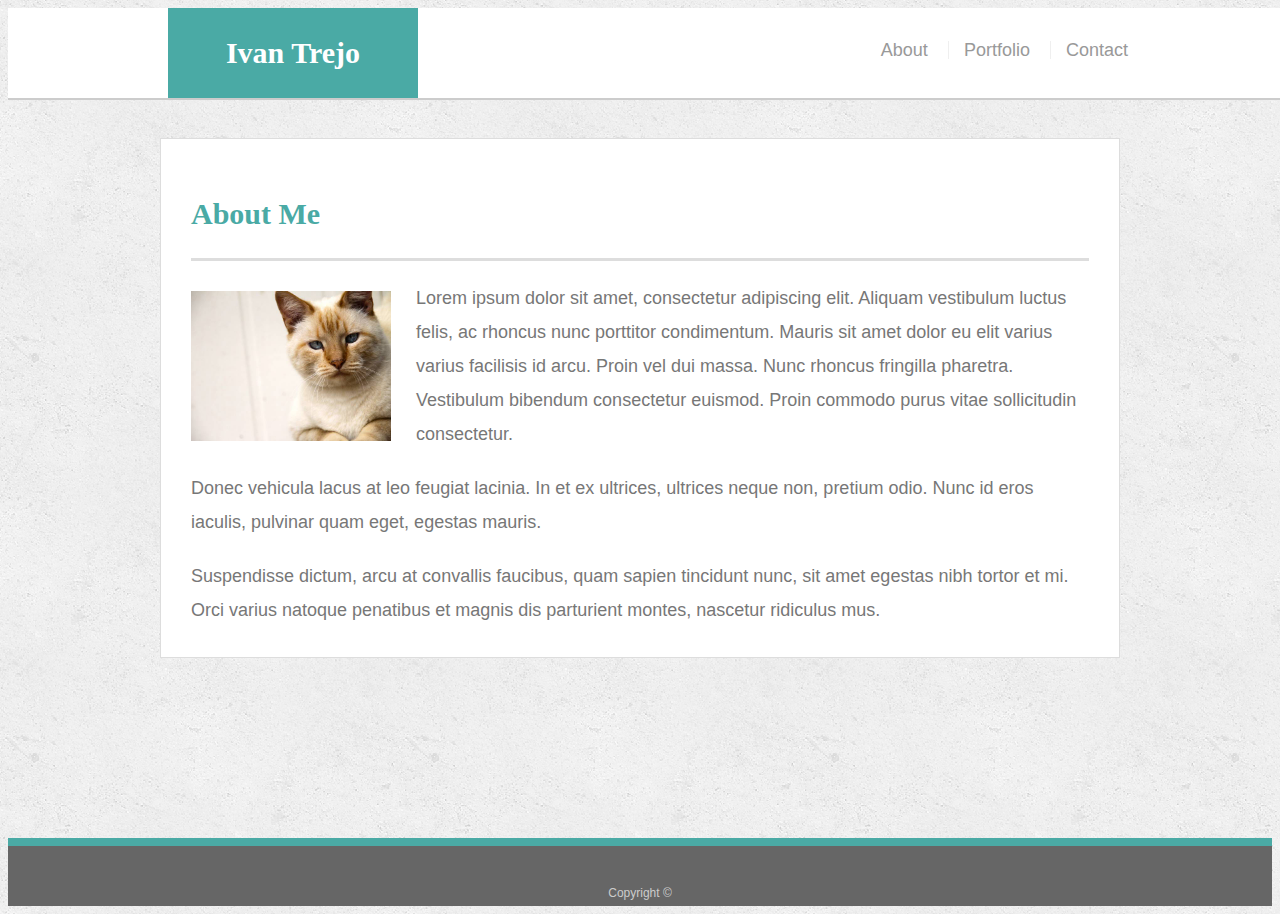
<file: index.html>
<!doctype html>
<html lang="en-us">

<head>
  <meta charset="UTF-8">
  <meta name="viewport" content="width=device-width, initial-scale=1">
  <title>About | Ivan Trejo Rodriguez</title>
  <link rel="stylesheet" type="text/css" href="assets/css/style.css">
</head>

<body>

  <header id="masthead">
    <div class="container">
      <a href="index.html" id="logo">Ivan Trejo Rodriguez</a>
      <nav>
        <a href="index.html">About</a>
        <a href="portfolio.html">Portfolio</a>
        <a href="contact.html">Contact</a>
      </nav>
    </div>
  </header>

  <div id="main-container" class="container">
    <section class="main-section">
      <h1>About Me</h1>

      <img src="assets/images/cat.jpg" class="auth-image" alt="Your Name">

      <p>Lorem ipsum dolor sit amet, consectetur adipiscing elit. Aliquam vestibulum luctus felis, ac rhoncus nunc porttitor condimentum. Mauris sit amet dolor eu elit varius varius facilisis id arcu. Proin vel dui massa. Nunc rhoncus fringilla pharetra. Vestibulum bibendum consectetur euismod. Proin commodo purus vitae sollicitudin consectetur.</p>

      <p>Donec vehicula lacus at leo feugiat lacinia. In et ex ultrices, ultrices neque non, pretium odio. Nunc id eros iaculis, pulvinar quam eget, egestas mauris.</p>

      <p>Suspendisse dictum, arcu at convallis faucibus, quam sapien tincidunt nunc, sit amet egestas nibh tortor et mi. Orci varius natoque penatibus et magnis dis parturient montes, nascetur ridiculus mus.</p>

    </section>

  </div>

  <footer>
    <div class="container">
      Copyright &copy; 
    </div>
  </footer>
</body>

</html>
</file>
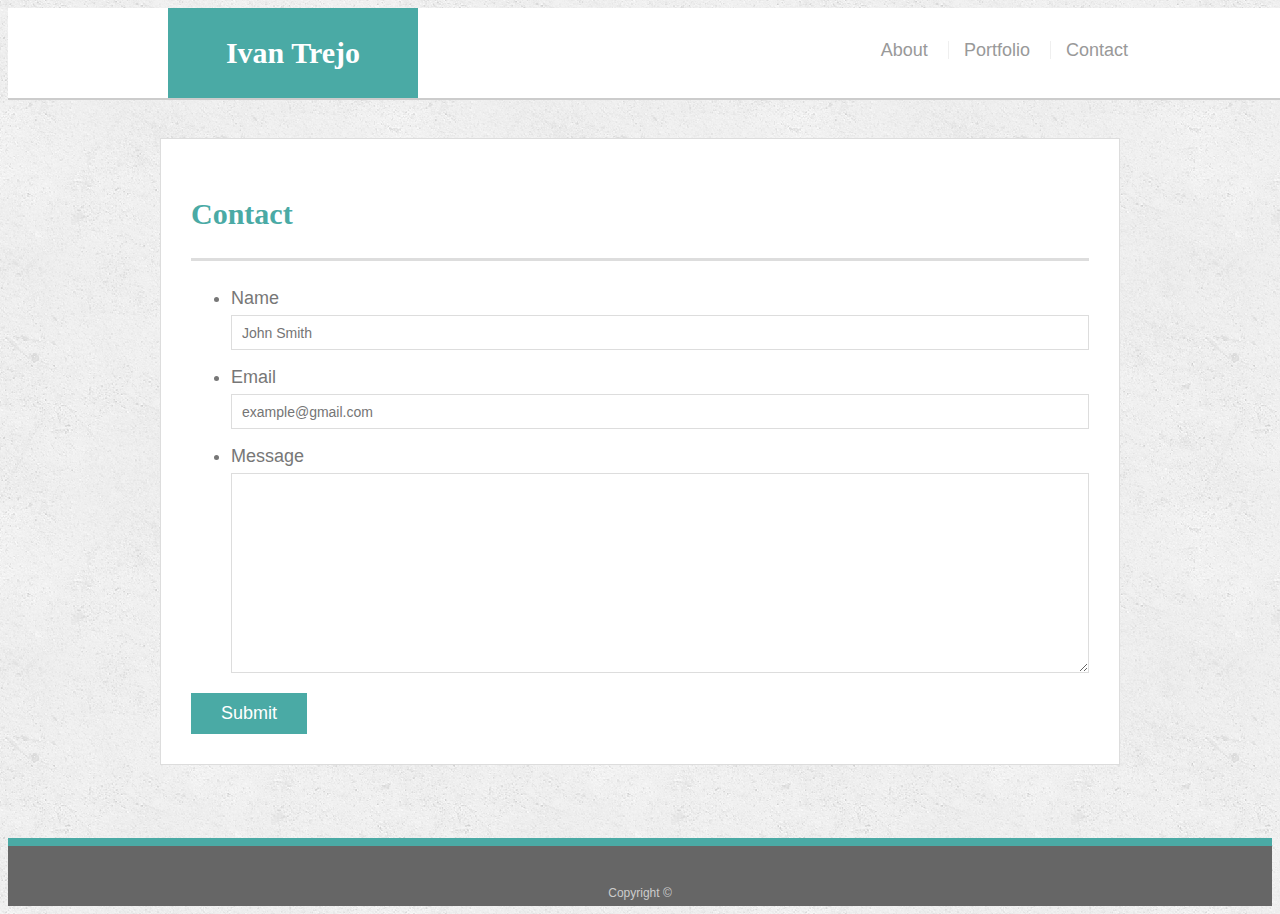
<file: contact.html>
<!doctype html>
<html lang="en-us">

<head>
  <meta charset="UTF-8">
  <meta name="viewport" content="width=device-width, initial-scale=1">
  <title>Contact | Ivan Trejo Rodriguez</title>
  <link rel="stylesheet" type="text/css" href="assets/css/style.css">
</head>

<body>

  <header id="masthead">
    <div class="container">
      <a href="index.html" id="logo">Ivan Trejo Rodriguez</a>
      <nav>
        <a href="index.html">About</a>
        <a href="portfolio.html">Portfolio</a>
        <a href="contact.html">Contact</a>
      </nav>
    </div>
  </header>

  <div id="main-container" class="container">
    <section class="main-section">
      <h1>Contact</h1>

      <form id="contact-form">
        <ul>
          <li>
            <label for="name">Name</label>
            <input type="text" id="name" name="name" placeholder="John Smith" required="required">
          </li>
          <li>
            <label for="email">Email</label>
            <input type="email" id="email" name="email" placeholder="example@gmail.com" required="required">
          </li>
          <li>
            <label for="message">Message</label>
            <textarea id="message" name="message" required="required"></textarea>
          </li>
        </ul>
        <input type="submit">
      </form>

    </section>

  </div>

  <footer>
    <div class="container">
      Copyright &copy; 
    </div>
  </footer>
</body>

</html>
</file>
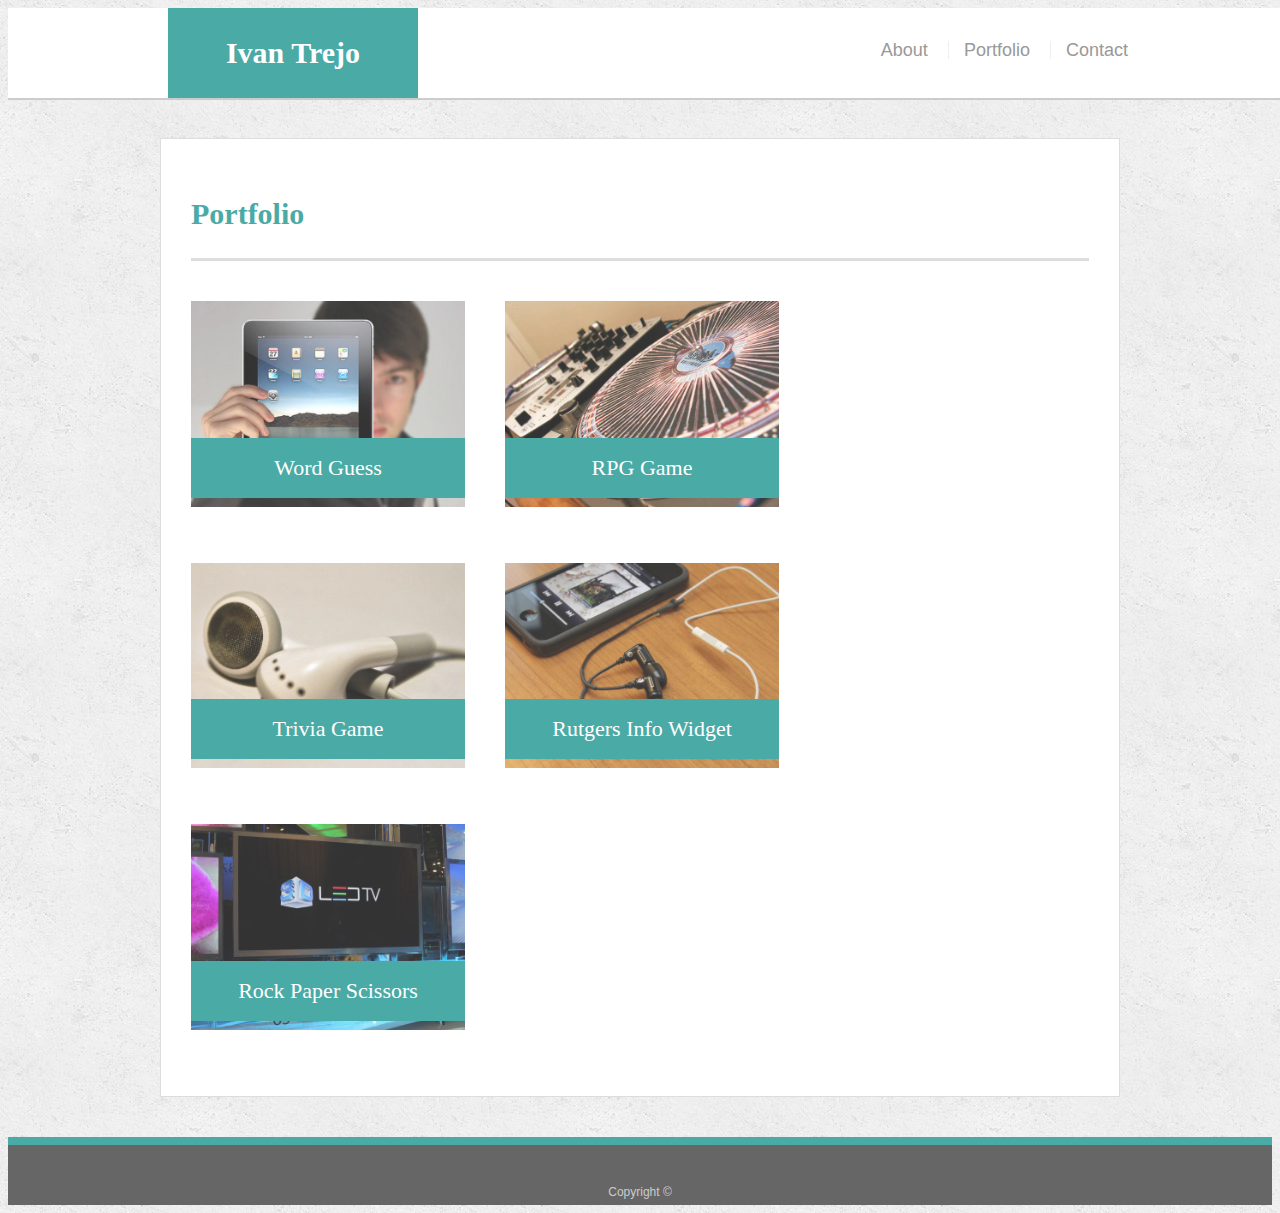
<file: portfolio.html>
<!doctype html>
<html lang="en-us">

<head>
  <meta charset="UTF-8">
  <meta name="viewport" content="width=device-width, initial-scale=1">
  <title>Portfolio | Ivan Trejo Rodriguez</title>
  <link rel="stylesheet" type="text/css" href="assets/css/style.css">
</head>

<body>

  <header id="masthead">
    <div class="container">
      <a href="index.html" id="logo">Ivan Trejo Rodriguez</a>
      <nav>
        <a href="index.html">About</a>
        <a href="portfolio.html">Portfolio</a>
        <a href="contact.html">Contact</a>
      </nav>
    </div>
  </header>

  <div id="main-container" class="container">
    <section class="main-section">
      <h1>Portfolio</h1>

      <div class="work">
        <img src="assets/images/technics-q-c-640-480-1.jpg" alt="Word Guess">

        <h3>Word Guess</h3>
      </div>
      <div class="work">
        <img src="assets/images/technics-q-c-640-480-2.jpg" alt="RPG Game">

        <h3>RPG Game</h3>
      </div>
      <div class="work">
        <img src="assets/images/technics-q-c-640-480-5.jpg" alt="Trivia Game">

        <h3>Trivia Game</h3>
      </div>
      <div class="work">
        <img src="assets/images/technics-q-c-640-480-7.jpg" alt="Rutgers Info Widget">

        <h3>Rutgers Info Widget</h3>
      </div>
      <div class="work">
        <img src="assets/images/technics-q-c-640-480-9.jpg" alt="Rock Paper Scissors">

        <h3>Rock Paper Scissors</h3>
      </div>

    </section>

  </div>

  <footer>
    <div class="container">
      Copyright &copy;
    </div>
  </footer>
</body>

</html>
</file>
<file: assets/css/style.css>
body {
    font-family: Arial, "Helvetica Neue", Helvetica, sans-serif;
    font-size: 18px;
    line-height: 34px;
    color: #777777;
    background: url("../images/concrete_seamless.png");
  }
  
  * {
    box-sizing: border-box;
  }
  
  /* general */
  
  .container {
    width: 100%;
    max-width: 960px;
    margin: 0 auto;
    clear: both;
  }
  
  h1,
  h2,
  h3,
  p {
    margin-bottom: 20px;
  }
  
  p:last-child {
    margin-bottom: 0;
  }
  
  h1,
  h2,
  h3 {
    font-family: Georgia, Times, "Times New Roman", serif;
    font-weight: 700;
    color: #4aaaa5;
  }
  
  h1 {
    padding-bottom: 20px;
    font-size: 30px;
    line-height: 49px;
    border-bottom: 3px solid #dddddd;
  }
  
  h2,
  h3 {
    font-size: 22px;
  }
  
  /* header */
  
  #masthead {
    position: fixed;
    z-index: 99;
    width: 100%;
    margin: 0 0 30px;
    overflow: auto;
    color: #ffffff;
    background: #ffffff;
    border-bottom: 2px solid #cccccc;
  }
  
  #logo {
    float: left;
    width: 250px;
    height: 90px;
    font-family: Georgia, Times, "Times New Roman", serif;
    font-size: 30px;
    font-weight: 700;
    line-height: 90px;
    color: #ffffff;
    text-align: center;
    text-decoration: none;
    background: #4aaaa5;
  }
  
  nav {
    float: right;
    margin-top: 25px;
  }
  
  nav a {
    display: inline-block;
    padding-left: 15px;
    margin-left: 15px;
    line-height: 18px;
    color: #999;
    text-decoration: none;
    border-left: 1px solid #efefef;
  }
  
  nav a:first-child {
    border-left: 0 none;
  }
  
  /* footer */
  
  footer {
    padding: 30px 0;
    clear: both;
    font-size: 12px;
    color: #ffffff;
    color: #cccccc;
    text-align: center;
    background: #666666;
    border-top: 8px solid #4aaaa5;
    height: 50px;
  }
  
  h3, h2 {
    padding-bottom: 20px;
    margin-bottom: 15px;
    line-height: 22px;
    border-bottom: 2px solid #eeeeee;
  }
  
  /* main */
  
  #main-container {
    padding-top: 130px;
    min-height: calc(100vh - 70px);
  }
  
  .main-section {
    float: left;
    width: 100%;
    max-width: 960px;
    padding: 30px;
    margin: 0 0 40px;
    background: #ffffff;
    border: 1px solid #dddddd;
  }
  
  /* portfolio page */
  
  .work {
    position: relative;
    float: left;
    width: 274px;
    margin: 20px 0 25px;
    overflow: auto;
  }
  
  .work:nth-child(even) {
    margin-right: 40px;
  }
  
  .work img {
    width: 100%;
    border: 0 none;
    opacity: 0.8;
  }
  
  .work h3 {
    position: absolute;
    bottom: 20px;
    width: 100%;
    padding: 15px;
    margin-bottom: 0;
    font-weight: 300;
    line-height: 30px;
    color: #ffffff;
    text-align: center;
    background: #4aaaa5;
    border-bottom: 0;
  }
  
  .auth-image {
    float: left;
    width: 200px;
    height: auto;
    margin-top: 10px;
    margin-right: 25px;
  }
  
  /* contact page */
  
  #contact-form ul {
    margin-bottom: 20px;
  }
  
  #contact-form li {
    margin-bottom: 10px;
  }
  
  label,
  input[type=text],
  input[type=email],
  textarea {
    display: block;
    width: 100%;
  }
  
  input[type=text],
  input[type=email],
  textarea {
    height: 35px;
    padding: 0 10px;
    font-size: 14px;
    border: 1px solid #dddddd;
  }
  
  textarea {
    height: 200px;
  }
  
  input[type=submit] {
    padding: 10px 30px;
    font-size: 18px;
    color: #ffffff;
    cursor: pointer;
    background: #4aaaa5;
    border: 0 none;
  }
  @media screen and (max-width: 980px) {
    body {
      background-color: #0e0e0e;
    }
    .wrapper {
      width: 100%;
      padding: 30px;
    }
  
    #main-content,
    #sidebar {
      width: 100%;
    }
  
    #sidebar {
      margin-top: 40px;
    }
  }
  @media screen and (max-width: 768px) {
    body {
      background-color: #0e0e0e;
      margin: 20px
    }
    .wrapper {
      width: 500px;
    }
    .wrapper {
      /* Box-model */
      width: 80%;
      padding: 80px;
    }
  
    #main-content,
    #sidebar {
      width: 100%;
    }
  
    #sidebar {
      margin-top: 40px;
    }
  }
  @media screen and (max-width: 640px) {
    body {
      background-color: #0e0e0e;
    }
    .wrapper {
      width: 80%;
      padding: 20px;
    }
  
    #main-content,
    #sidebar {
      width: 80%;
    }
  
    #sidebar {
      margin-top: 40px;
    }
  
    .wrapper {
      width: 600px;
    }
  }
</file>
